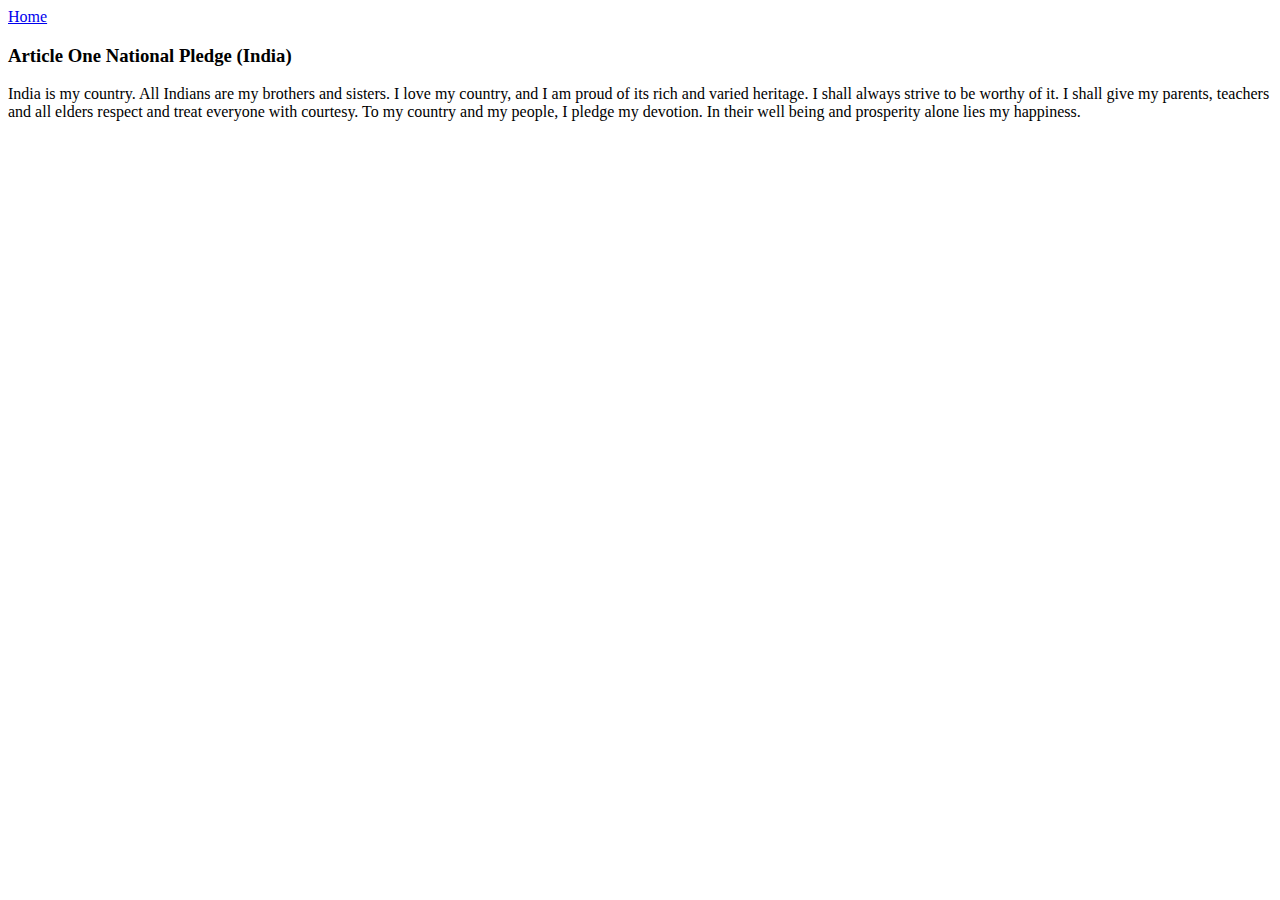
<file: ui/article-one.html>
<html>
    <head>
        <title>
            Article One 
        </title>
    </head>
    <body>
        <div>
            <a href="/"> Home </a>
                
        </div>
        
        <h3>
            Article One National Pledge (India)
                    </h3>
                    
                    <div>
                         India is my country.
All Indians are my brothers and sisters.
I love my country, and I am proud of its rich and varied heritage.
I shall always strive to be worthy of it.
I shall give my parents, teachers and all elders respect and treat everyone with courtesy.
To my country and my people, I pledge my devotion.
In their well being and prosperity alone lies my happiness.
                        </div>
                    
    </body>
</html>
</file>
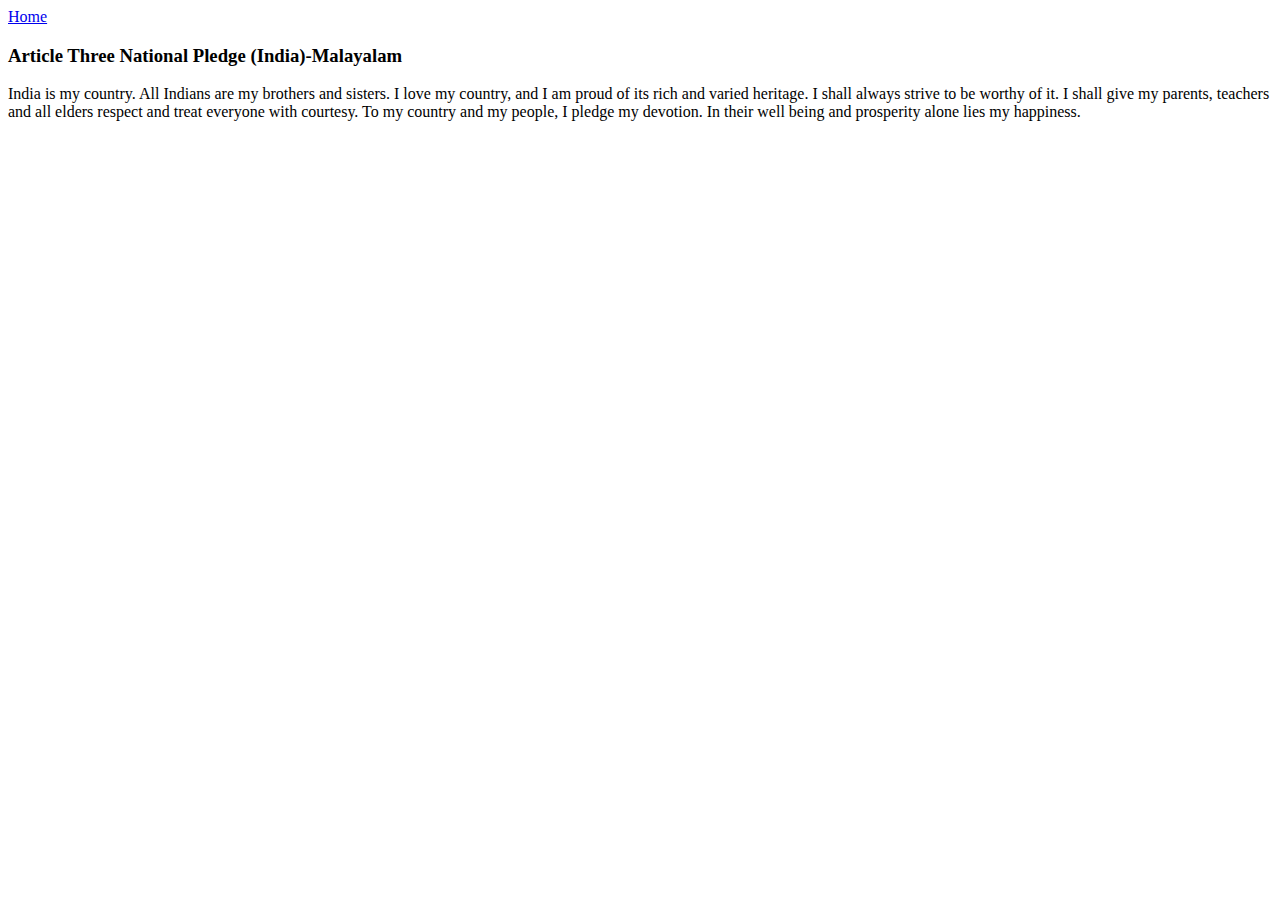
<file: ui/article-three.html>
<html>
    <head>
        <title>
            Article Three
        </title>
    </head>
    <body>
        <div>
            <a href="/"> Home </a>
                
        </div>
        
        <h3>
            Article Three  National Pledge (India)-Malayalam
                    </h3>
                    
                    <div>
                         India is my country.
All Indians are my brothers and sisters.
I love my country, and I am proud of its rich and varied heritage.
I shall always strive to be worthy of it.
I shall give my parents, teachers and all elders respect and treat everyone with courtesy.
To my country and my people, I pledge my devotion.
In their well being and prosperity alone lies my happiness.
                        </div>
                    
    </body>
</html>
</file>
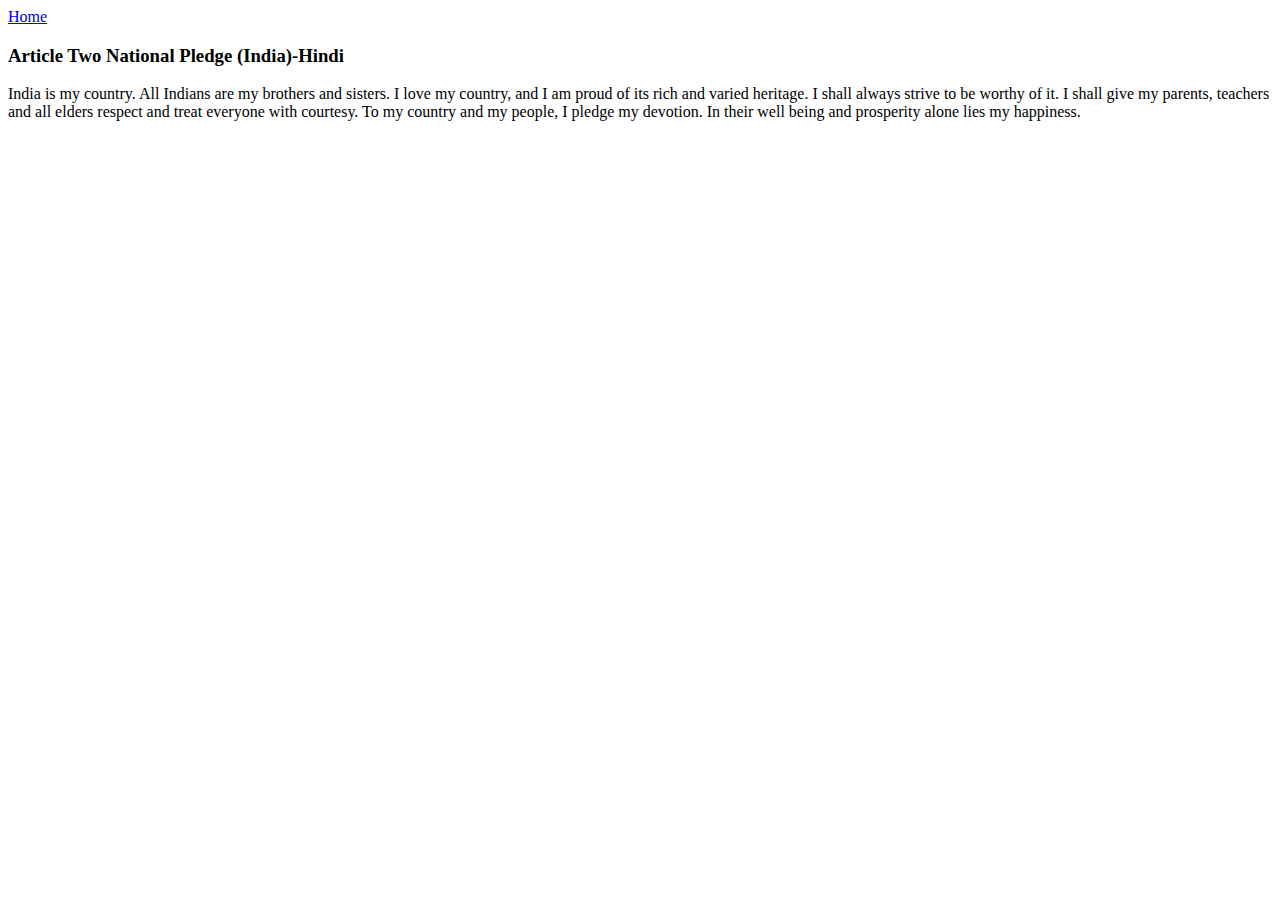
<file: ui/article-two.html>
<html>
    <head>
        <title>
            Article Two
        </title>
    </head>
    <body>
        <div>
            <a href="/"> Home </a>
                
        </div>
        
        <h3>
            Article Two  National Pledge (India)-Hindi
                    </h3>
                    
                    <div>
                         India is my country.
All Indians are my brothers and sisters.
I love my country, and I am proud of its rich and varied heritage.
I shall always strive to be worthy of it.
I shall give my parents, teachers and all elders respect and treat everyone with courtesy.
To my country and my people, I pledge my devotion.
In their well being and prosperity alone lies my happiness.
                        </div>
                    
    </body>
</html>
</file>
